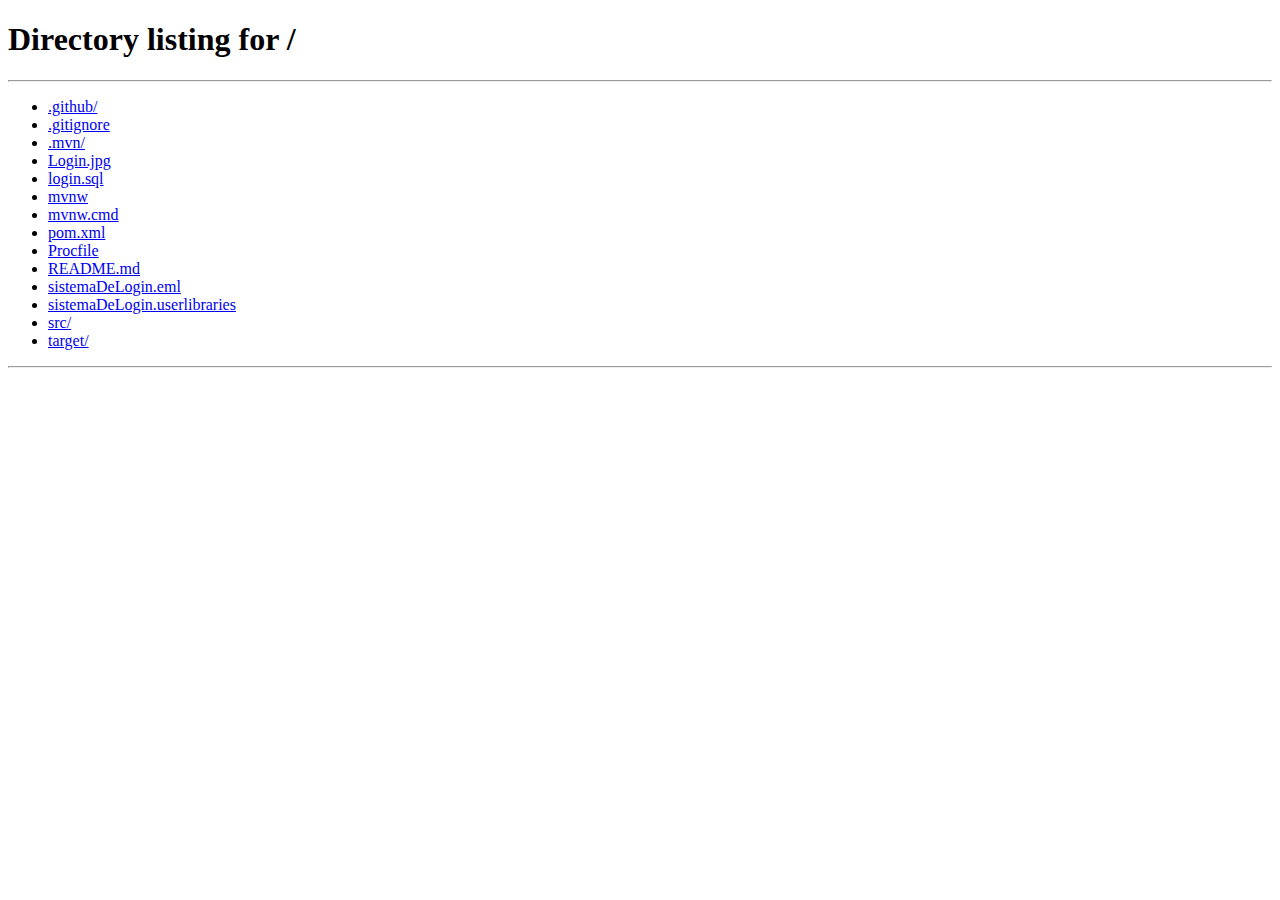
<file: target/classes/templates/login/erro.html>
<!DOCTYPE html>
<html xmlns:th="http://www.thymeleaf.org">
<html lang="en">
<head>
  <meta charset="UTF-8">
  <title>Erro</title>
</head>
<body>
<script>
alert('Ocorreu um erro tente novamente');
window.location.href="/";
</script>
</body>
</html>
</file>
